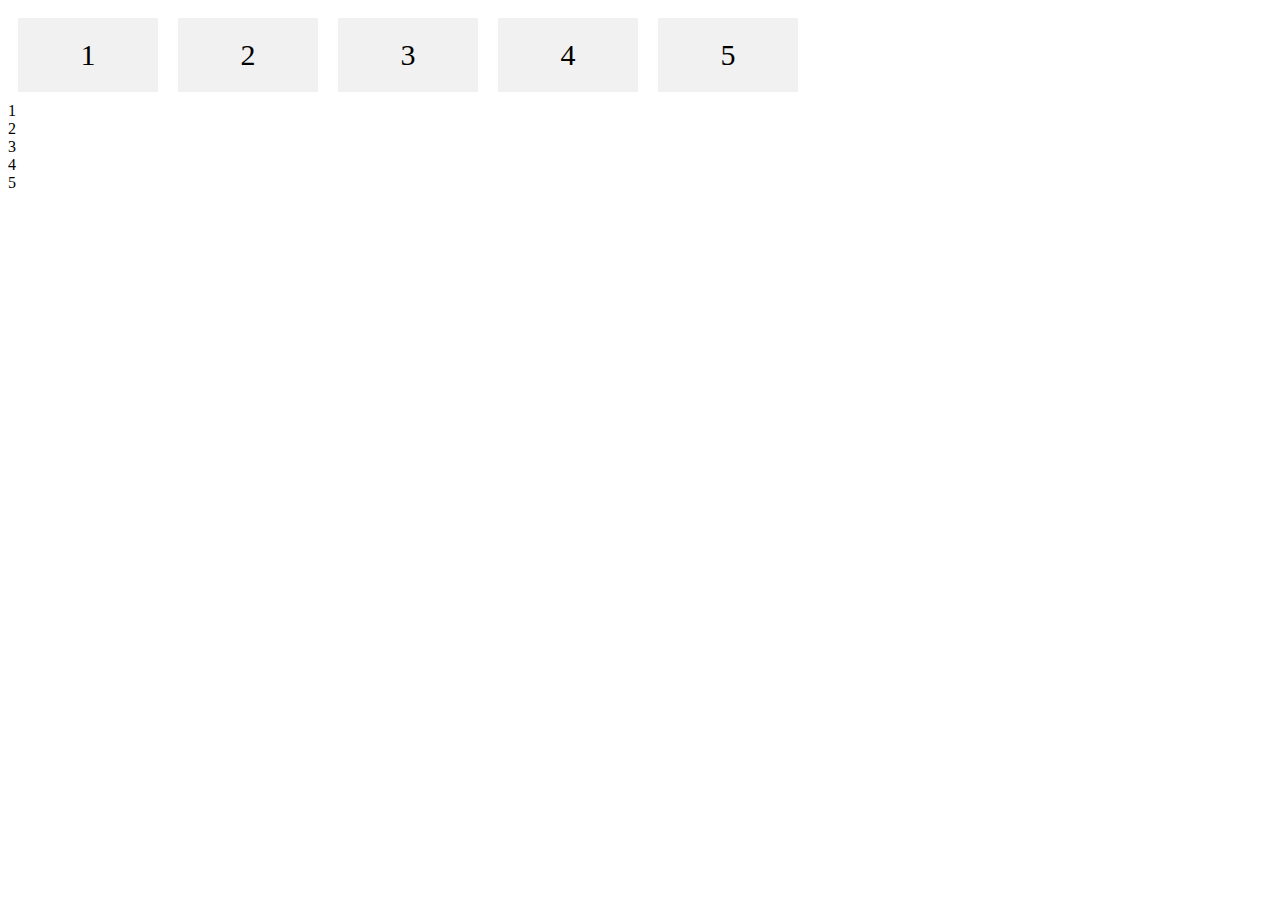
<file: assignment.html>
<!doctype html>
<html>
<head>
<meta charset="utf-8">
<title>flex chapter 16</title>
	<style>
		.flex-container{
			
		display: flex;
		flex:wrap;
		flex-direction: row;
		 
		}
	
		.flex-container2{
			
		display: flex;
		flex:wrap;
		flex-direction: column;
		 
		}
	
		.flex-container>div{
			
			 background-color:#f1f1f1;
			width: 100px;
			margin: 10px;
			text-align: center;
			padding: 20px;
			font-size: 30px
		}
		
		
	
	</style>
</head>

<body>
<div class="flex-container">
  <div class="box box1">1</div>
  <div class="box box2">2</div>
  <div class="box box3">3</div>
  <div class="box box4">4</div>
  <div class="box box5">5</div>
</div> 
<div class="flex-container2">
  <div class="box box1">1</div>
  <div class="box box2">2</div>
  <div class="box box3">3</div>
  <div class="box box4">4</div>
  <div class="box box5">5</div>
</div> 
</body>
</html>
</file>
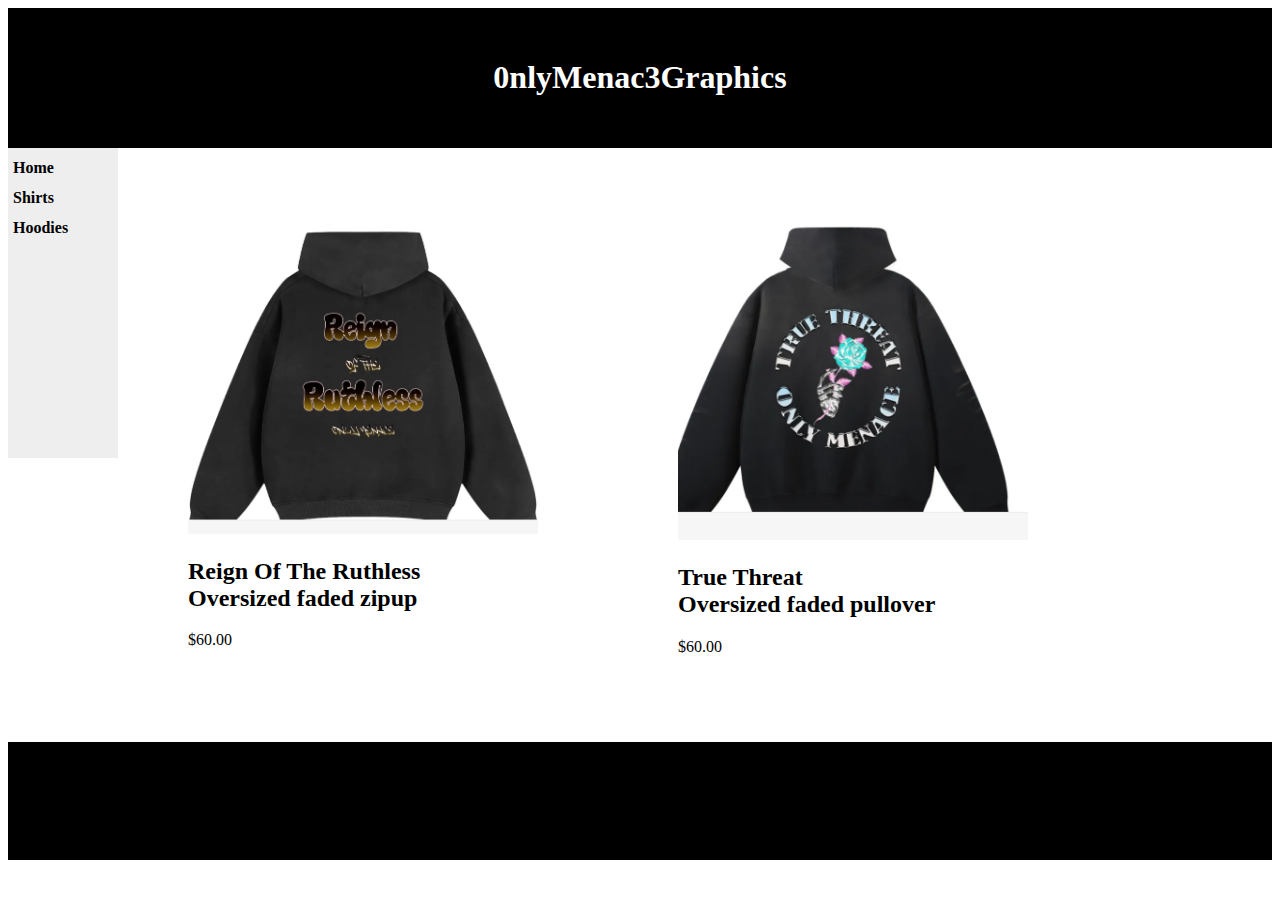
<file: Hoodies.html>
<!DOCTYPE html>
<html>
<head>
<meta charset="UTF-8">

<title> Hoodies</title>
	
<style>
	#header {
		background-color:black;
		color:white;
		clear:both;
		text-align: center;
		padding:30px
	}
	
	
	
	
	
	#nav {
		line-height: 30px;
		background-color: #EEEEEE;
		height: 300px;
		width:100px;
		float:left;
		padding: 5px;
		font-weight: bold;
	}
	
	.section{
		width:350px;
		float:left;
		float:clear;
		float: left;
		padding:70px;	
	}
	
	#footer {
		background-color:black;
		color:white;
		clear:both;
		text-align: center;
		padding:50px
	}
	
	a:link{
		
		
		color: black;
		text-decoration: none;
	}
	
	a:visted{
		color:purple;
		text-decoration: none
	}
	
	
	a:hover{
		
		color: #d1670a;
		text-decoration: underline;
	}
	
	a:active {
		color:#f40509;
		text-decoration: none;
	}
	
	
	
	
</style>

</head>


	

<body>


<div id="header">
	<h1>0nlyMenac3Graphics</h1>
</div>

<div id="nav">
<a href="index.html">Home</a><br>
<a href="shirts.html">Shirts</a>
<a href="Hoodies.html">Hoodies</a>
</div>



<div class="section">
<img src="images/hoodie.png" width="100%"  alt=""/>
<h2>Reign Of The Ruthless<br>Oversized faded zipup</h2>
<p>$60.00</p>
</div>

<div class="section"> 
<img src="images/True threat.png" width="100%"  alt=""/>
<h2>True Threat<br>Oversized faded pullover</h2>
<p>$60.00</p> </div>


	
<div id="footer" >
	 <a href="https://www.instagram.com/0nly_menac3_graphics/" target="_blank">0nly_menac3_graphics</a></div>



</body>
</html>
</file>
